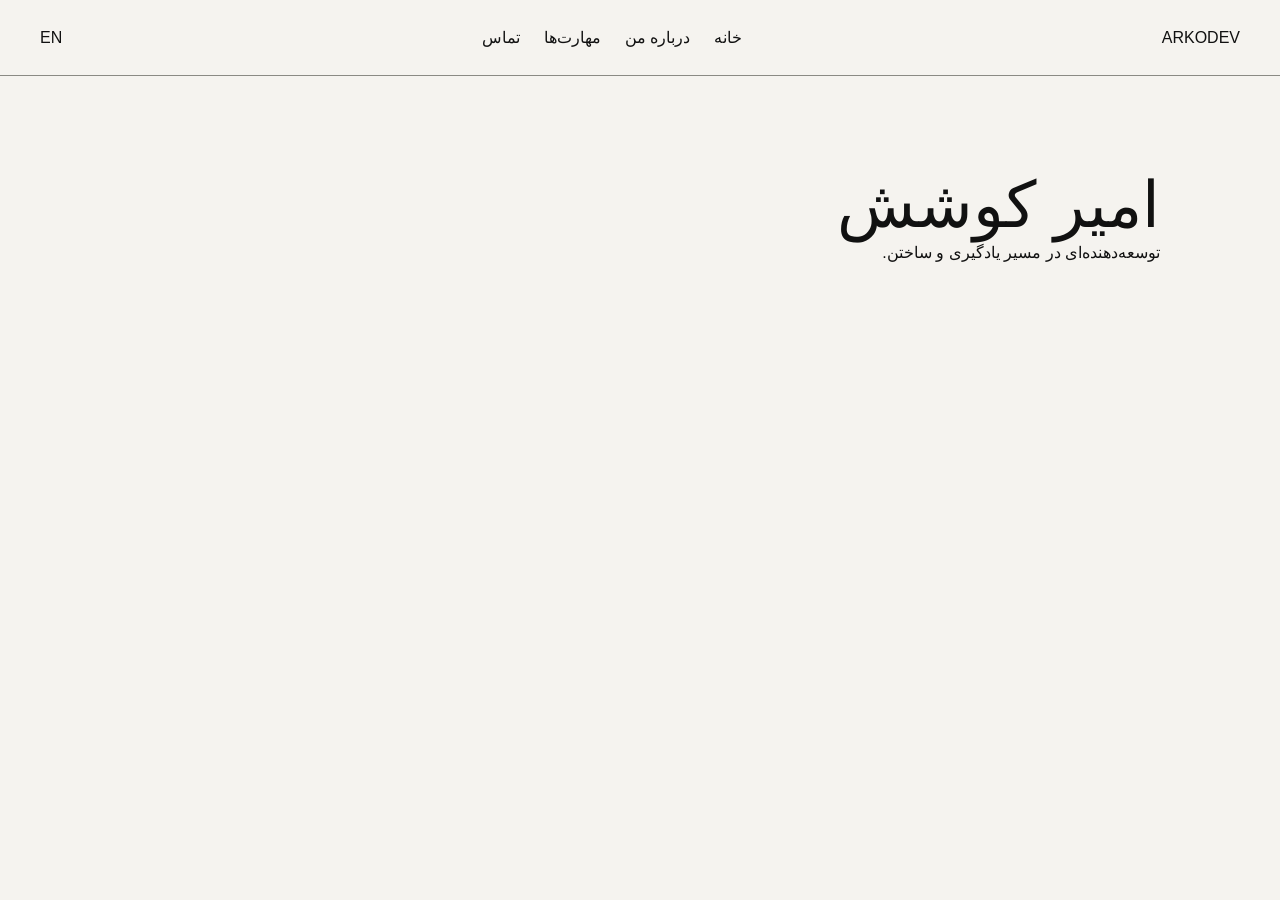
<file: index.html>
<!DOCTYPE html>
<html lang="fa" dir="rtl">

<head>
    <meta charset="UTF-8">
    <meta name="viewport" content="width=device-width, initial-scale=1.0">

    <title>ARKODEV | امیر کوشش</title>
     <link rel="stylesheet" href="css/style.css">
</head>

<body>

<header>

    <div class="container">

        <div>
            <a href="/">ARKODEV</a>
        </div>
        <nav>
            <a href="/">خانه</a>
            <a href="#about">درباره من</a>
            <a href="#skills">مهارت‌ها</a>
            <a href="#contact">تماس</a>
        </nav>

        <div>
            <a href="/en/">EN</a>
        </div>

    </div>
 </header> 

   <main>

    <div class="container">
        <section class="hero">
            <h1>امیر کوشش</h1>
            <p>توسعه‌دهنده‌ای در مسیر یادگیری و ساختن.</p>
        </section>
    </div>

   </main>
</body>
</html>
</file>
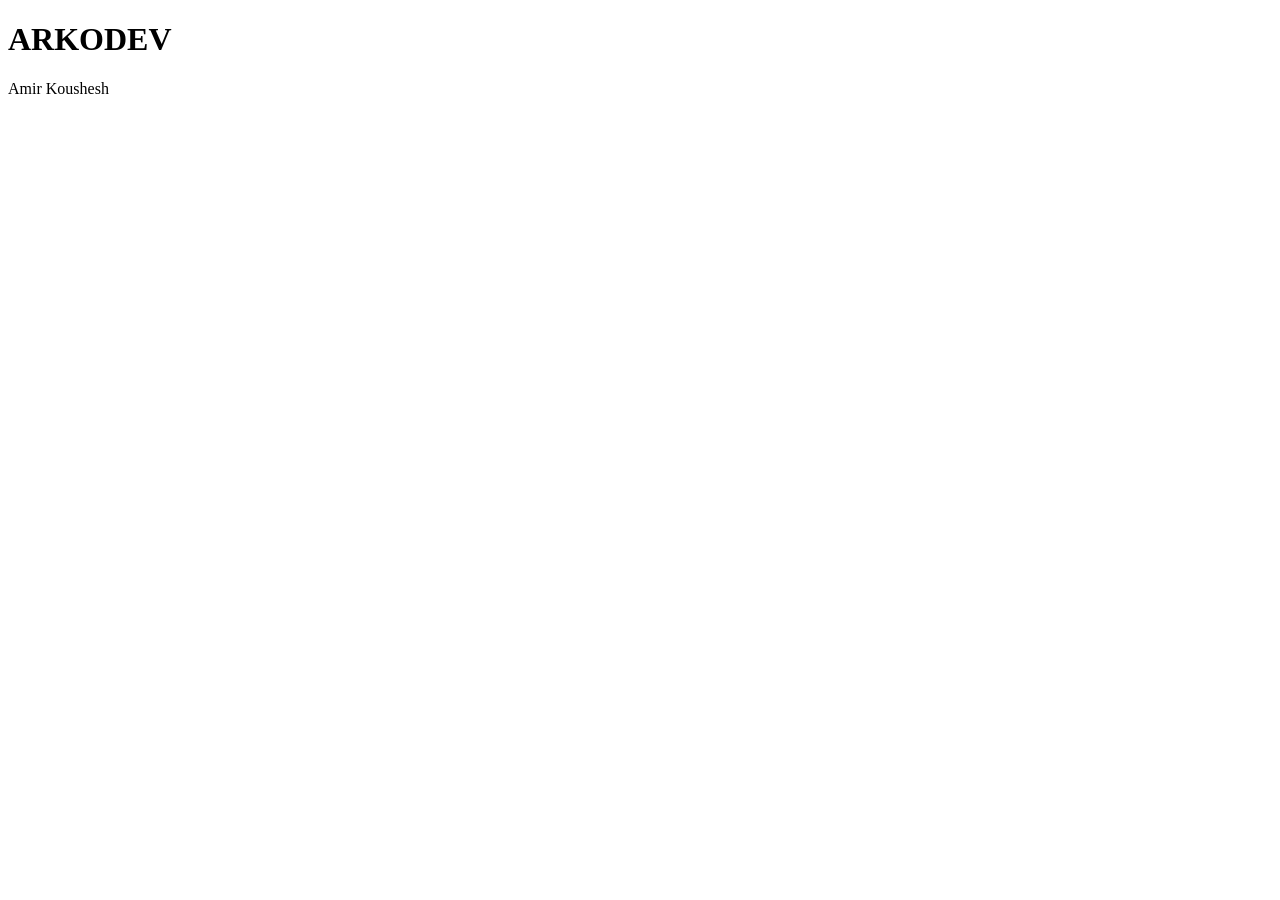
<file: en/index.html>
<!DOCTYPE html>
<html lang="en" dir="ltr">

<head>
    <meta charset="UTF-8">
    <meta name="viewport" content="width=device-width, initial-scale=1.0">

    <title>ARKODEV | Amir Koushesh</title>
</head>

<body>

    <h1>ARKODEV</h1>

    <p>Amir Koushesh</p>

</body>

</html>
</file>
<file: css/style.css>
/* =========================
   ARKODEV Design Tokens
========================= */

:root {

    /* Colors */
    --color-ink: #111111;
    --color-graphite: #2B2B2B;
    --color-stone: #8A8A84;
    --color-bone: #F5F3EF;
    --color-signal: #7C8F7A;

    /* Typography */
    --font-english: "Geist", "Satoshi", Arial, sans-serif;
    --font-persian: "Peyda", "Estedad", Arial, sans-serif;

    /* Type Scale */
    --text-xs: 12px;
    --text-sm: 14px;
    --text-md: 16px;
    --text-lg: 20px;
    --text-xl: 32px;
    --text-2xl: 48px;
    --text-3xl: 64px;

    /* Layout */
    --container-width: 1400px;

    /* Spacing */
    --space-xs: 8px;
    --space-sm: 16px;
    --space-md: 24px;
    --space-lg: 40px;
    --space-xl: 64px;
    --space-2xl: 96px;

    /* Borders */
    --border-width: 1px;
    --border-style: solid;
    --border-color: var(--color-stone);
}


/* =========================
   Typography
========================= */

body {
    font-family: var(--font-persian);
    font-size: var(--text-md);
    line-height: 1.7;
}

[lang="en"] {
    font-family: var(--font-english);
}

h1,
h2,
h3,
p {
    margin: 0;
}

h1 {
    font-size: var(--text-3xl);
    line-height: 1.05;
    font-weight: 500;
}

h2 {
    font-size: var(--text-2xl);
    line-height: 1.1;
    font-weight: 500;
}

h3 {
    font-size: var(--text-xl);
    line-height: 1.2;
    font-weight: 500;
}

p {
    font-size: var(--text-md);
    line-height: 1.7;
}


/* =========================
   Base
========================= */

* {
    box-sizing: border-box;
}

html {
    scroll-behavior: smooth;
}

body {
    margin: 0;
    background-color: var(--color-bone);
    color: var(--color-ink);
}
a {
    text-decoration: none;
    color: var(--color-ink);
}
/* =========================
   Layout
========================= */

.container {
    width: min(100% - 48px, var(--container-width));
    margin-inline: auto;
}

.grid {
    display: grid;
    gap: var(--space-md);
}


/* =========================
   Utilities
========================= */

.divider {
    width: 100%;
    border-top: var(--border-width) var(--border-style) var(--border-color);
}

.section-marker {
    display: flex;
    align-items: center;
    gap: var(--space-sm);

    font-size: var(--text-sm);
    color: var(--color-stone);
}

.signal {
    color: var(--color-signal);
}
/*=================
    css هدر
=================*/

header .container {
    display: flex;
    justify-content: space-between;
    width: 100%;
   align-items: center;
   padding: 24px 40px;
   border-bottom: var(--border-width) var(--border-style) var(--border-color);
}
header nav {
    display: flex;
    gap: var(--space-md);
}
a:hover {
    color: var(--color-signal);
    opacity: 0.8;
}
main .hero {
    padding: var(--space-2xl);
    width: 100%;
    max-width: 800px;
}
</file>
